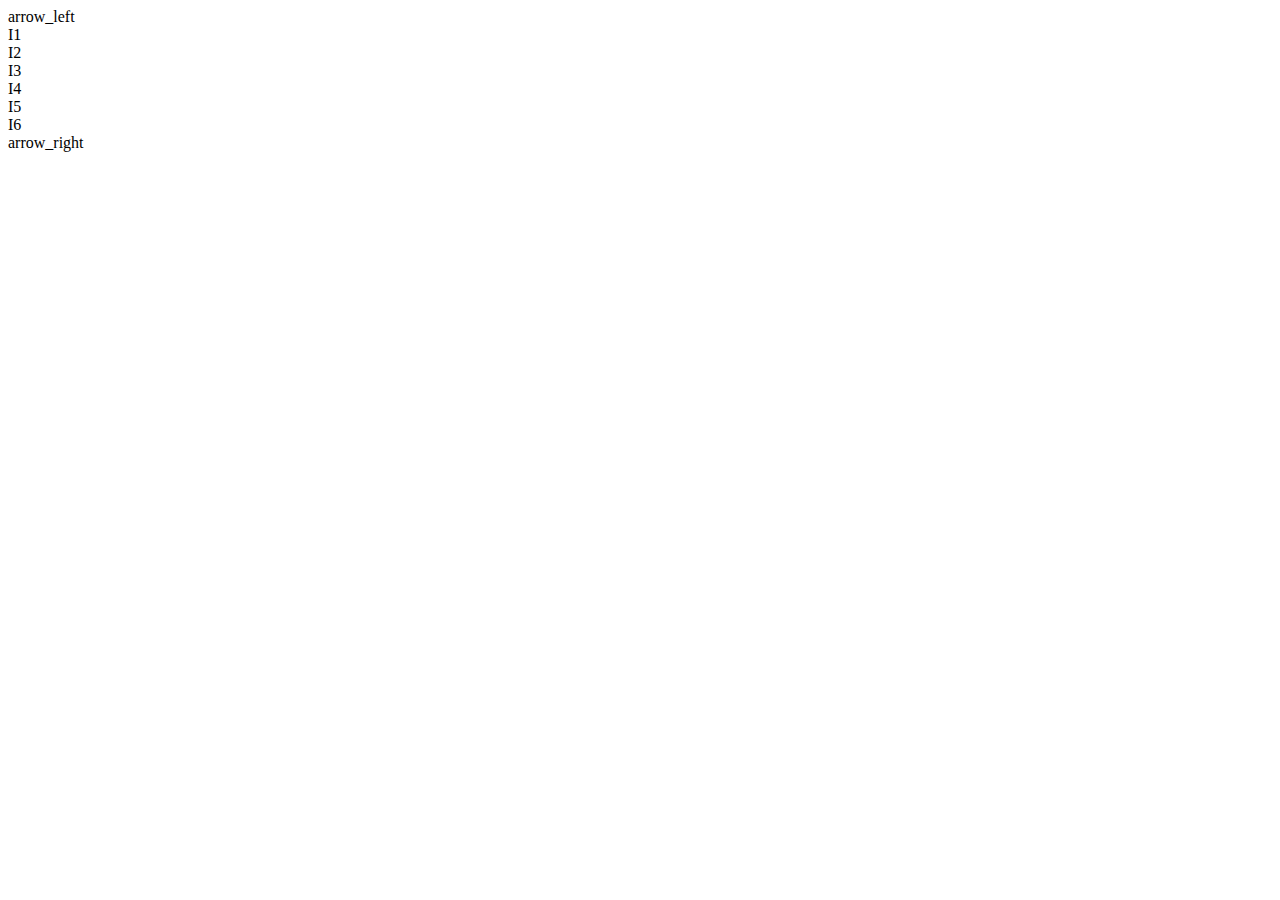
<file: test1/index.html>
<body>	
	<!-- HEADER -->
  <header>

</header>
	<!-- MAIN SECTION -->
<main id="about">
    <div class="wrapper">
        <div id="slider">
            <div class="material-icons arrow--left">
                arrow_left
            </div>
            <div class="slide slide1">
                <div class="slide__content">
                    <span>I1</span>
                </div>
            </div>
            <div class="slide slide2">
                <div class="slide__content">
                    <span>I2</span>
                </div>
            </div>
            <div class="slide slide3">
                <div class="slide__content">
                    <span>I3</span>
                </div>
            </div>
            <div class="slide slide4">
                <div class="slide__content">
                    <span>I4</span>
                </div>
            </div>
            <div class="slide slide5">
                <div class="slide__content">
                    <span>I5</span>
                </div>
            </div>
            <div class="slide slide6">
                <div class="slide__content">
                    <span>I6</span>
                </div>
            </div>
            <div class="material-icons arrow--right">
                arrow_right
            </div>
            <div class="dots">
                <div class="dot dot1"></div>
                <div class="dot dot2"></div>
                <div class="dot dot3"></div>
                <div class="dot dot4"></div>
                <div class="dot dot5"></div>
                <div class="dot dot6"></div>
            </div>
        </div>
    </div>
</main>
  <main id="about">

  </main>
  <!-- SPONSOR SECTION -->
  <section id="sponsor" class="section section1">
  </section>
  <!-- VOLUNTEER SECTION -->
  <section id="volunteer" class="section section2">
  </section>
  <!-- DONATE SECTION -->
  <section id="donate" class="section section3">
  </section>
</body>
</file>
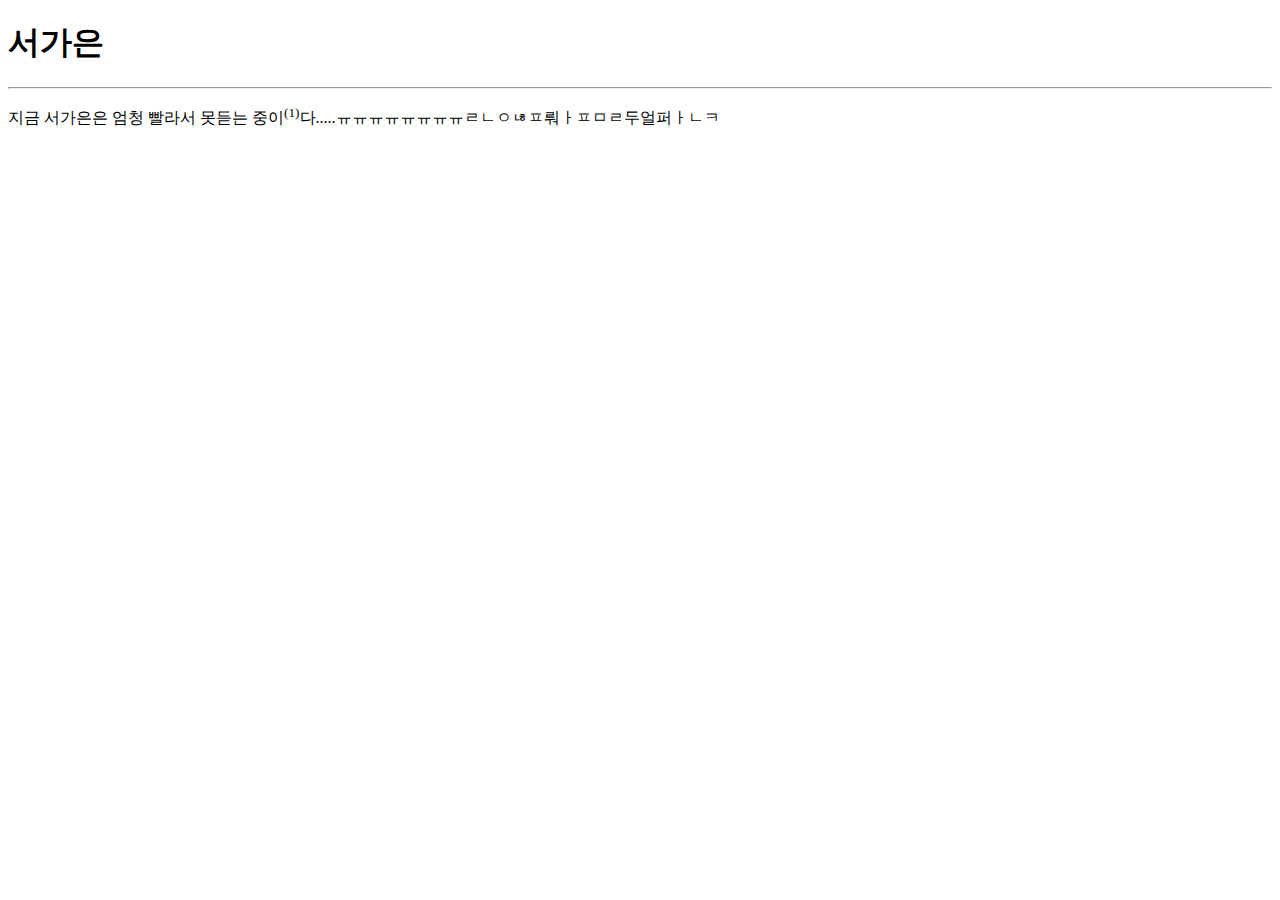
<file: week02/index.html>
<!DOCTYPE html>
<html lang="en">
<head>
    <meta charset="UTF-8">
    <meta http-equiv="X-UA-Compatible" content="IE=edge">
    <meta name="viewport" content="width=device-width, initial-scale=1.0">
    <title>Document</title>
</head>
<body>

<main>
    <h1>서가은</h1>
    <hr/>
    <p>지금 서가은은 <a>엄청</a> 빨라서 못듣는 중이<sup>(1)</sup>다.....ㅠㅠㅠㅠㅠㅠㅠㅠㄹㄴㅇㄶㅍ뤄ㅏㅍㅁㄹ두얼퍼ㅏㄴㅋ</p>
</main>

</body>
</html>
</file>
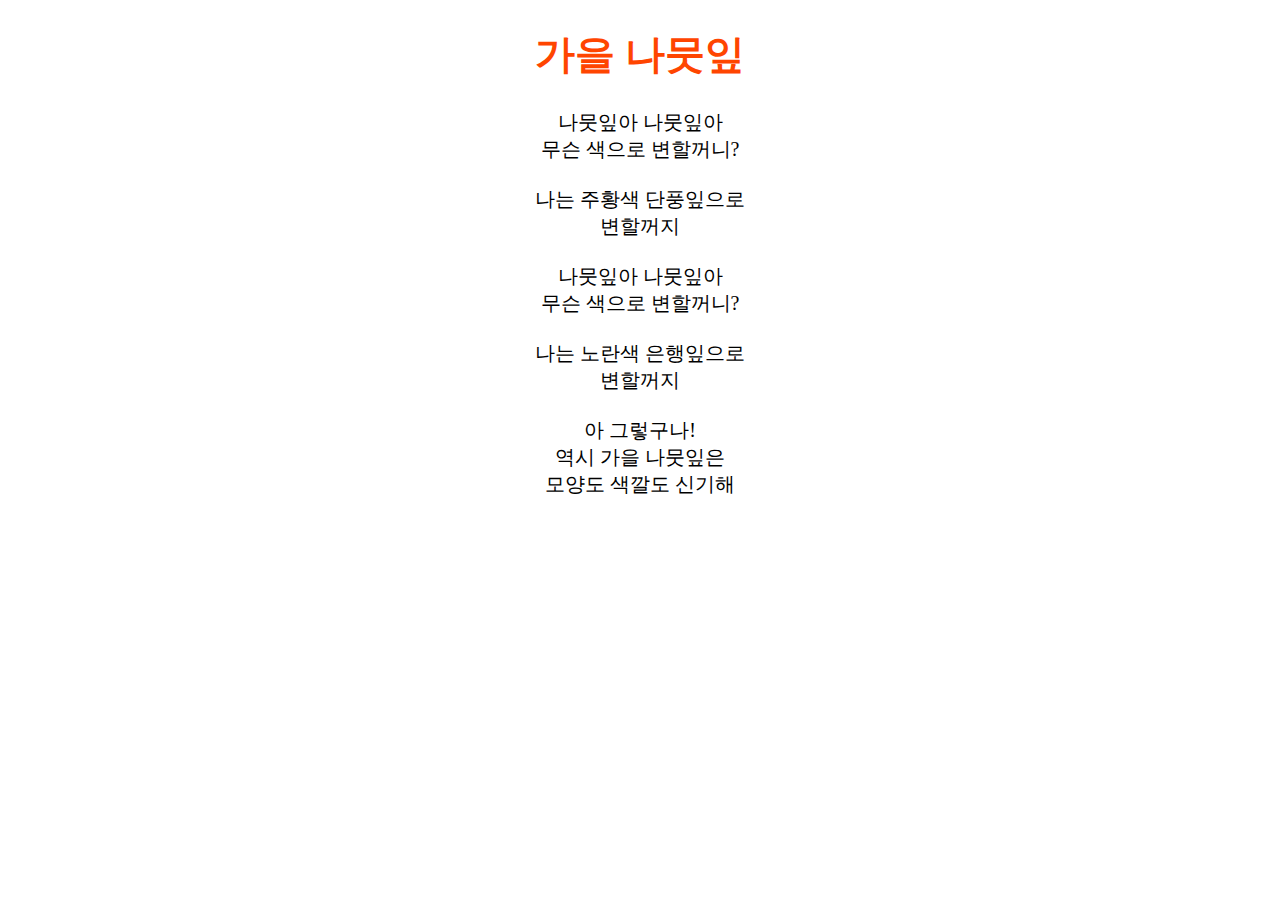
<file: week1_work/index.html>
<!DOCTYPE html>
<html lang="en">
<head>
    <meta charset="UTF-8">
    <meta http-equiv="X-UA-Compatible" content="IE=edge">
    <meta name="viewport" content="width=device-width, initial-scale=1.0">
   <link rel="stylesheet" href="css/main.css">
    <title>Ga Eun's 시</title>
</head>
<body>
    <h1 onclick="popAlert()">가을 나뭇잎</h1>
    <P>나뭇잎아 나뭇잎아 <br> 무슨 색으로 변할꺼니? <br><br> 나는 주황색 단풍잎으로 <br> 변할꺼지 <br><br> 나뭇잎아 나뭇잎아<br> 무슨 색으로 변할꺼니? <br><br>나는 노란색 은행잎으로 <br> 변할꺼지 <br><br> 아 그렇구나! <br> 역시 가을 나뭇잎은 <br>모양도 색깔도 신기해 </P>
    <script src="./js/index.js"> </script>
</body>
</html>
</file>
<file: week1_work/css/main.css>
h1{
    color: orangered;
    text-align: center;
    font-size: 40px;
}

p{
    text-align: center;
    font-size: 20px;
}
</file>
